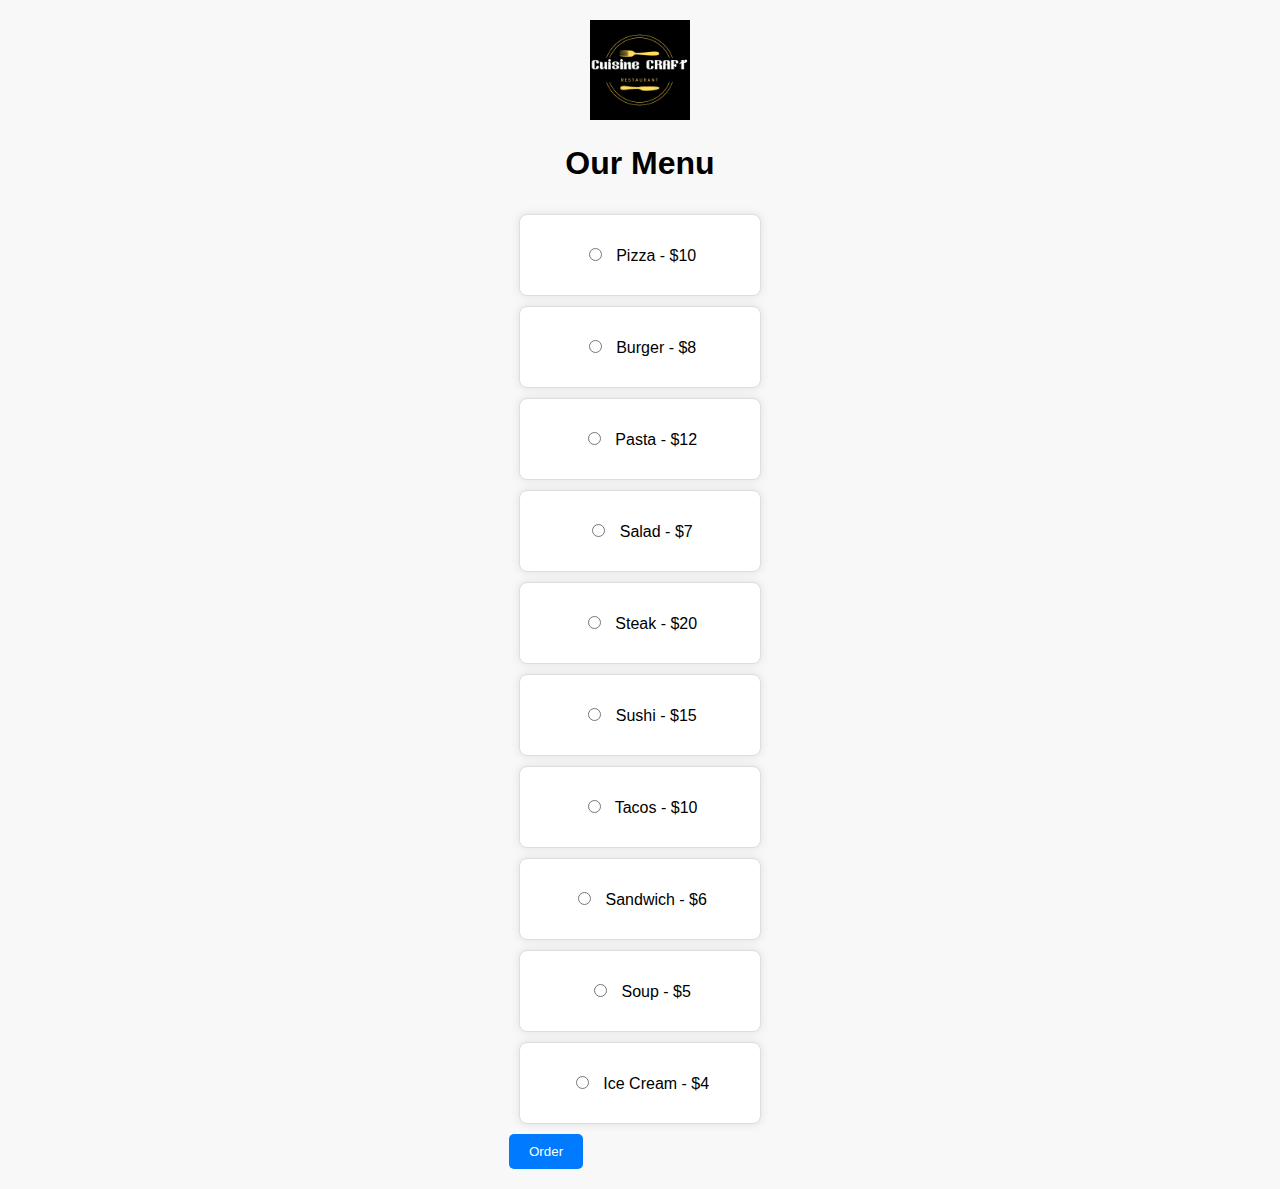
<file: check.html>
<!DOCTYPE html>
<html lang="en">
<head>
    <meta charset="UTF-8">
    <meta name="viewport" content="width=device-width, initial-scale=1.0">
    <title>Restaurant Menu</title>
    <link rel="stylesheet" href="check.css">
</head>
<body>
    <header>
        <img src="Assets/foodlogo2.png" alt="Restaurant Logo" class="logo">
    </header>
    <h1>Our Menu</h1>
    <div class="menu">
        <form id="orderForm">
            <div class="menu-item">
                <label>
                    <input type="radio" name="meal" value="Pizza" data-price="10"> 
                    Pizza - $10
                </label>
            </div>
            <div class="menu-item">
                <label>
                    <input type="radio" name="meal" value="Burger" data-price="8"> 
                    Burger - $8
                </label>
            </div>
            <div class="menu-item">
                <label>
                    <input type="radio" name="meal" value="Pasta" data-price="12"> 
                    Pasta - $12
                </label>
            </div>
            <div class="menu-item">
                <label>
                    <input type="radio" name="meal" value="Salad" data-price="7"> 
                    Salad - $7
                </label>
            </div>
            <div class="menu-item">
                <label>
                    <input type="radio" name="meal" value="Steak" data-price="20"> 
                    Steak - $20
                </label>
            </div>
            <div class="menu-item">
                <label>
                    <input type="radio" name="meal" value="Sushi" data-price="15"> 
                    Sushi - $15
                </label>
            </div>
            <div class="menu-item">
                <label>
                    <input type="radio" name="meal" value="Tacos" data-price="10"> 
                    Tacos - $10
                </label>
            </div>
            <div class="menu-item">
                <label>
                    <input type="radio" name="meal" value="Sandwich" data-price="6"> 
                    Sandwich - $6
                </label>
            </div>
            <div class="menu-item">
                <label>
                    <input type="radio" name="meal" value="Soup" data-price="5"> 
                    Soup - $5
                </label>
            </div>
            <div class="menu-item">
                <label>
                    <input type="radio" name="meal" value="Ice Cream" data-price="4"> 
                    Ice Cream - $4
                </label>
            </div>
            <button type="button" onclick="order()">Order</button>
        </form>
    </div>

    <script src="check.js"></script>
</body>
</html>
</file>
<file: check.css>
body {
    font-family: Arial, sans-serif;
    background-color: #f8f8f8;
    margin: 0;
    padding: 20px;
}

header {
    text-align: center;
    margin-bottom: 20px;
}

.logo {
    max-width: 100px;
    height: auto;
}

h1 {
    text-align: center;
}

.menu {
    display: flex;
    flex-wrap: wrap;
    justify-content: center;
}

.menu-item {
    background-color: #fff;
    border: 1px solid #ddd;
    border-radius: 8px;
    margin: 10px;
    padding: 20px;
    width: 200px;
    box-shadow: 0 0 10px rgba(0, 0, 0, 0.1);
    text-align: center;
}

.menu-item label {
    display: block;
    margin: 10px 0;
}

.menu-item input[type="radio"] {
    margin-right: 10px;
}

button {
    background-color: #007bff;
    color: #fff;
    border: none;
    border-radius: 5px;
    padding: 10px 20px;
    cursor: pointer;
}

button:hover {
    background-color: #0056b3;
}

@media (max-width: 600px) {
    .menu-item {
        width: 100%;
    }
}
</file>
